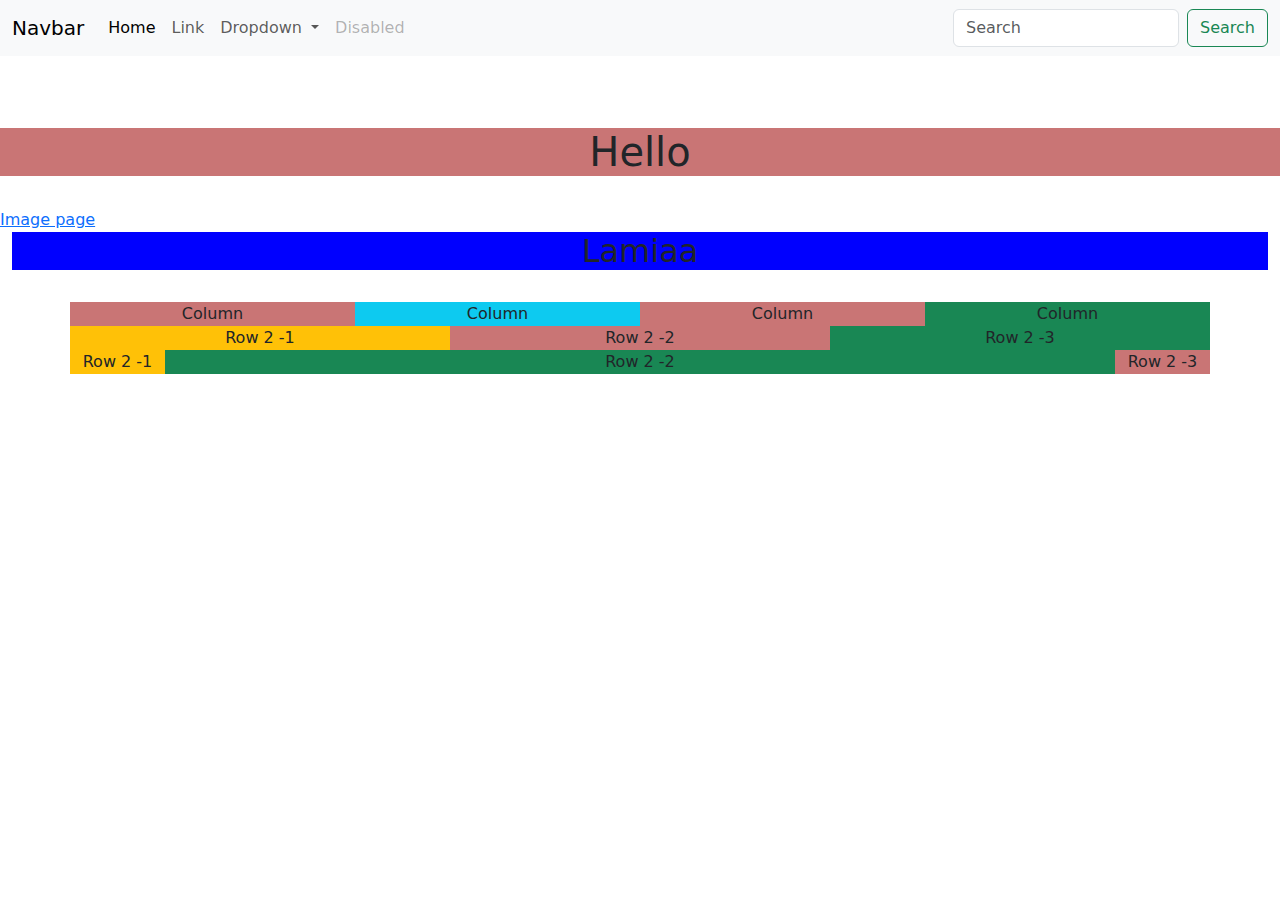
<file: index.html>
<!DOCTYPE html>
<html lang="en">
  <head>
    <meta charset="UTF-8" />
    <meta name="viewport" content="width=device-width, initial-scale=1.0" />
    <link rel="stylesheet" href="./css/bootstrap.min.css" />
    <link rel="stylesheet" href="./css/styles.css" />
    <title>Amazon</title>
  </head>
  <body>
    <nav class="navbar navbar-expand-lg bg-body-tertiary">
      <div class="container-fluid">
        <a class="navbar-brand" href="#">Navbar</a>
        <button
          class="navbar-toggler"
          type="button"
          data-bs-toggle="collapse"
          data-bs-target="#navbarSupportedContent"
          aria-controls="navbarSupportedContent"
          aria-expanded="false"
          aria-label="Toggle navigation"
        >
          <span class="navbar-toggler-icon"></span>
        </button>
        <div class="collapse navbar-collapse" id="navbarSupportedContent">
          <ul class="navbar-nav me-auto mb-2 mb-lg-0">
            <li class="nav-item">
              <a class="nav-link active" aria-current="page" href="#">Home</a>
            </li>
            <li class="nav-item">
              <a class="nav-link" href="#">Link</a>
            </li>
            <li class="nav-item dropdown">
              <a
                class="nav-link dropdown-toggle"
                href="#"
                role="button"
                data-bs-toggle="dropdown"
                aria-expanded="false"
              >
                Dropdown
              </a>
              <ul class="dropdown-menu">
                <li><a class="dropdown-item" href="#">Action</a></li>
                <li><a class="dropdown-item" href="#">Another action</a></li>
                <li><hr class="dropdown-divider" /></li>
                <li>
                  <a class="dropdown-item" href="#">Something else here</a>
                </li>
              </ul>
            </li>
            <li class="nav-item">
              <a class="nav-link disabled" aria-disabled="true">Disabled</a>
            </li>
          </ul>
          <form class="d-flex" role="search">
            <input
              class="form-control me-2"
              type="search"
              placeholder="Search"
              aria-label="Search"
            />
            <button class="btn btn-outline-success" type="submit">
              Search
            </button>
          </form>
        </div>
      </div>
    </nav>

    <br />
    <br /><br />
    <h1 class="bg-danger text-center">Hello</h1>

    <br />

    <a href="./image.html"> Image page</a>

    <div class="container-fluid">
      <h2 class="bg-blue">Lamiaa</h2>
    </div>
    <br />
    <div class="container text-center">
      <div class="row">
        <div class="col bg-danger">Column</div>
        <div class="col bg-info">Column</div>
        <div class="col bg-danger">Column</div>
        <div class="col bg-success">Column</div>
      </div>
      <div class="row">
        <div class="col bg-warning">Row 2 -1</div>
        <div class="col bg-danger">Row 2 -2</div>
        <div class="col bg-success">Row 2 -3</div>
      </div>
      <div class="row">
        <div class="col bg-warning">Row 2 -1</div>
        <div class="col-10 bg-success">Row 2 -2</div>
        <div class="col bg-danger">Row 2 -3</div>
      </div>
    </div>
    <script src="./js/bootstrap.bundle.min.js"></script>
  </body>
</html>
</file>
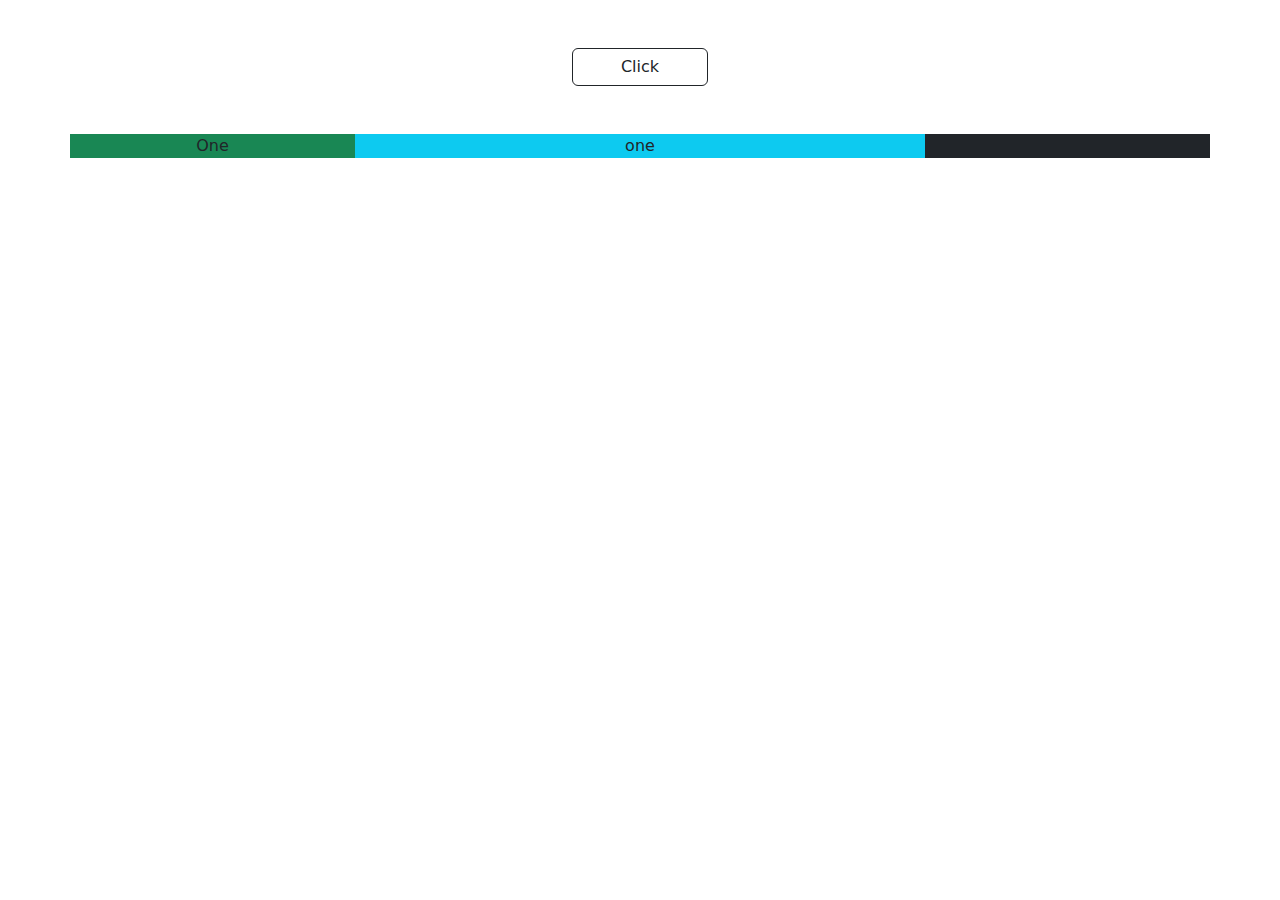
<file: grid.html>
<!DOCTYPE html>
<html lang="en">
  <head>
    <meta charset="UTF-8" />
    <meta name="viewport" content="width=device-width, initial-scale=1.0" />
    <link
      href="https://cdn.jsdelivr.net/npm/bootstrap@5.3.3/dist/css/bootstrap.min.css"
      rel="stylesheet"
      integrity="sha384-QWTKZyjpPEjISv5WaRU9OFeRpok6YctnYmDr5pNlyT2bRjXh0JMhjY6hW+ALEwIH"
      crossorigin="anonymous"
    />

    <title>Break 10:30</title>
  </head>
  <body>
    <div class="d-flex justify-content-center my-5">
        <button class="btn btn-outline-dark px-5">Click</button>
    </div>
    <div class="container text-center">
      <div class="row">
        <div class="col-3 bg-success">One</div>
        <div class="col-9 bg-danger">
          <div class="row">
            <div class="col-8 bg-info">one</div>
            <div class="col-4 bg-dark">two</div>
          </div>
        </div>
      </div>
    </div>
    <script
      src="https://cdn.jsdelivr.net/npm/bootstrap@5.3.3/dist/js/bootstrap.bundle.min.js"
      integrity="sha384-YvpcrYf0tY3lHB60NNkmXc5s9fDVZLESaAA55NDzOxhy9GkcIdslK1eN7N6jIeHz"
      crossorigin="anonymous"
    ></script>
  </body>
</html>
</file>
<file: css/styles.css>
.bg-danger {
  background-color: rgba(180, 63, 63, 0.717) !important;
}

.bg-blue {
  background-color: blue !important;
  text-align: center !important;
}
</file>
